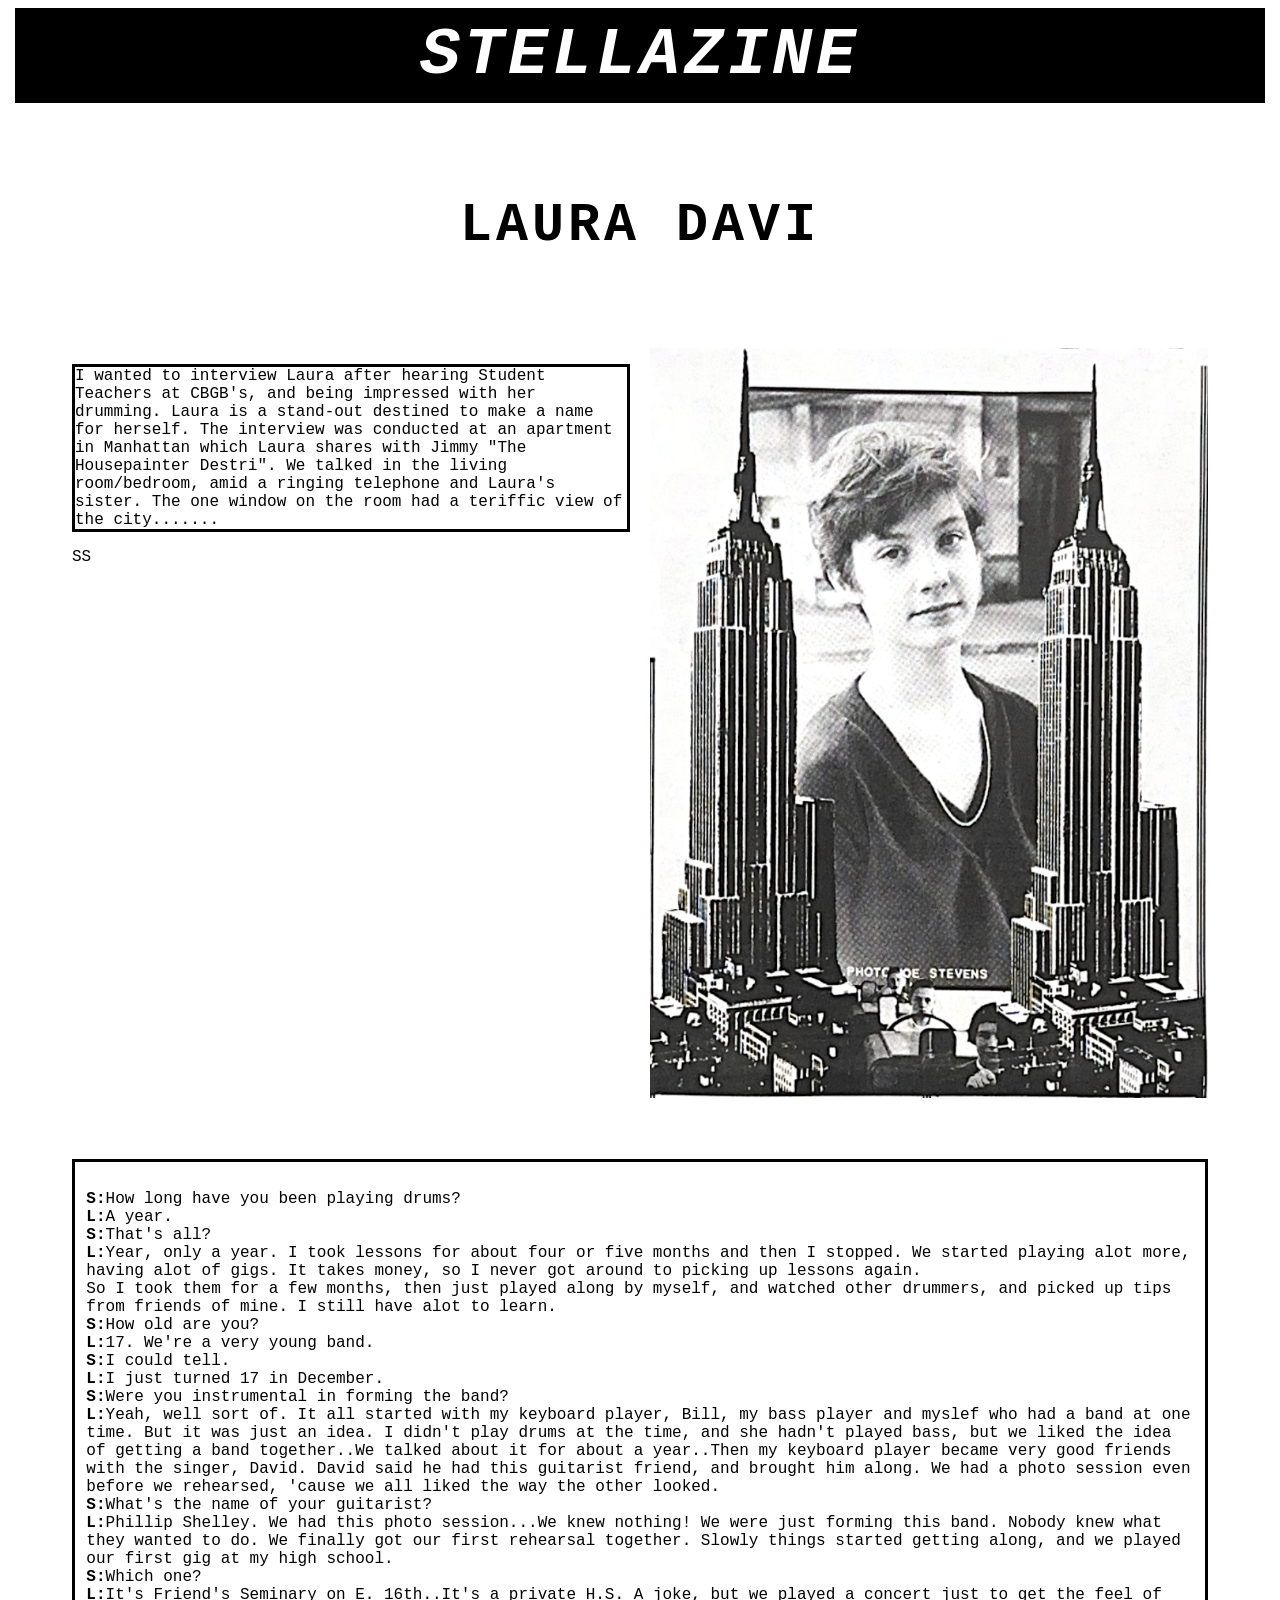
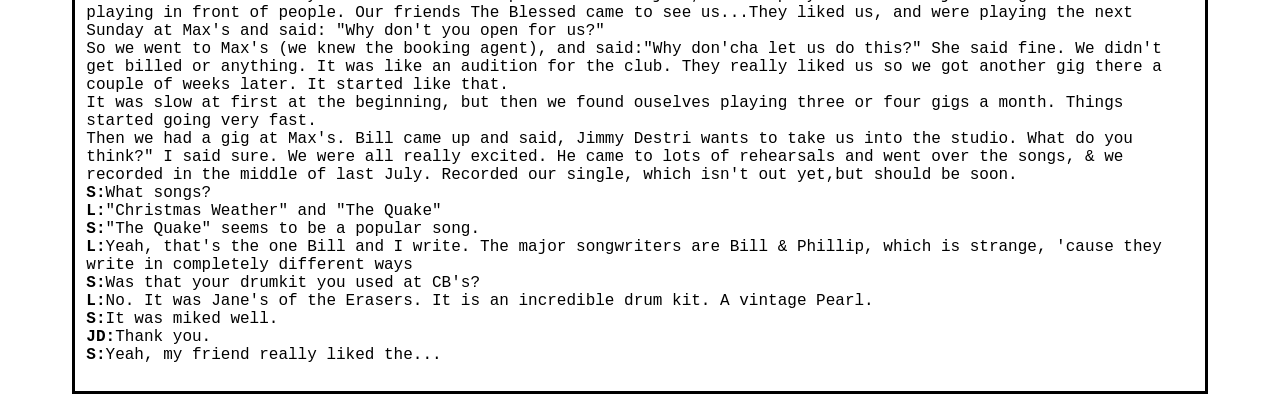
<file: Index.html>
<!DOCTYPE html>
<html>
    <head>
        <title>STELAZINE: Vol.2 No.1</title>
        <meta charset="utf-8">
        
        <link rel="stylesheet" href="styles.css">
    </head>
    <body>
        <div>
            <h1 id='title'>Stellazine</h1>
        </div>
        
        <div>
            <h1 id='p9_title'>Laura Davi</h1>
        </div>
        
        <div class='container'>
        <div class='column'>
            <p id='intro'>
                I wanted to interview Laura after hearing Student Teachers at CBGB's, and being impressed with her drumming. Laura is a stand-out destined to make a name for herself.
                The interview was conducted at an apartment in Manhattan which Laura shares with Jimmy "The Housepainter Destri". We talked in the living room/bedroom, amid a ringing telephone and Laura's sister. The one window on the room had a teriffic view of the city.......
            </p>
            
            <p id='sig'>
                SS
            </p>
        </div>
            <div class='column' id='img'>
                <img src='LauraDavi.png' alt='a pic of laura davi, Photo: Joe Stevens'>
            </div> 
        </div>
        
        <div id='pg'>
            <p>
                <strong>S:</strong>How long have you been playing drums?<br>
                <strong>L:</strong>A year.<br>
                <strong>S:</strong>That's all?<br>
                <strong>L:</strong>Year, only a year. I took lessons for about four or five months and then I stopped. We started playing alot more, having alot of gigs. It takes money, so I never got around to picking up lessons again.<br>
                So I took them for a few months, then just played along by myself, and watched other drummers, and picked up tips from friends of mine. I still have alot to learn.<br>
                <strong>S:</strong>How old are you?<br>
                <strong>L:</strong>17. We're a very young band.<br>
                <strong>S:</strong>I could tell.<br>
                <strong>L:</strong>I just turned 17 in December.<br>
                <strong>S:</strong>Were you instrumental in forming the band?<br>
                <strong>L:</strong>Yeah, well sort of. It all started with my keyboard player, Bill, my bass player and myslef who had a band at one time. But it was just an idea. I didn't play drums at the time, and she hadn't played bass, but we liked the idea of getting a band together..We talked about it for about a year..Then my keyboard player became very good friends with the singer, David. David said he had this guitarist friend, and brought him along. We had a photo session even before we rehearsed, 'cause we all liked the way the other looked.<br>
                <strong>S:</strong>What's the name of your guitarist?<br>
                <strong>L:</strong>Phillip Shelley. We had this photo session...We knew nothing! We were just forming this band. Nobody knew what they wanted to do. We finally got our first rehearsal together. Slowly things started getting along, and we played our first gig at my high school.<br>
                <strong>S:</strong>Which one?<br>
                <strong>L:</strong>It's Friend's Seminary on E. 16th..It's a private H.S. A joke, but we played a concert just to get the feel of playing in front of people. Our friends The Blessed came to see us...They liked us, and were playing the next Sunday at Max's and said: "Why don't you open for us?"<br>
                So we went to Max's (we knew the booking agent), and said:"Why don'cha let us do this?" She said fine. We didn't get billed or anything. It was like an audition for the club. They really liked us so we got another gig there a couple of weeks later. It started like that.<br>
                It was slow at first at the beginning, but then we found ouselves playing three or four gigs a month. Things started going very fast.<br>
                Then we had a gig at Max's. Bill came up and said, Jimmy Destri wants to take us into the studio. What do you think?" I said sure. We were all really excited. He came to lots of rehearsals and went over the songs, & we recorded in the middle of last July. Recorded our single, which isn't out yet,but should be soon.<br>
                <strong>S:</strong>What songs?<br>
                <strong>L:</strong>"Christmas Weather" and "The Quake"<br>
                <strong>S:</strong>"The Quake" seems to be a popular song.<br>
                <strong>L:</strong>Yeah, that's the one Bill and I write. The major songwriters are Bill & Phillip, which is strange, 'cause they write in completely different ways<br>
                <strong>S:</strong>Was that your drumkit you used at CB's?<br>
                <strong>L:</strong>No. It was Jane's of the Erasers. It is an incredible drum kit. A vintage Pearl.<br>
                <strong>S:</strong>It was miked well.<br>
                <strong>JD:</strong>Thank you.<br>
                <strong>S:</strong>Yeah, my friend really liked the...<br>
            </p>
        </div>

            
        
        
        
        
    </body>
</html>
</file>
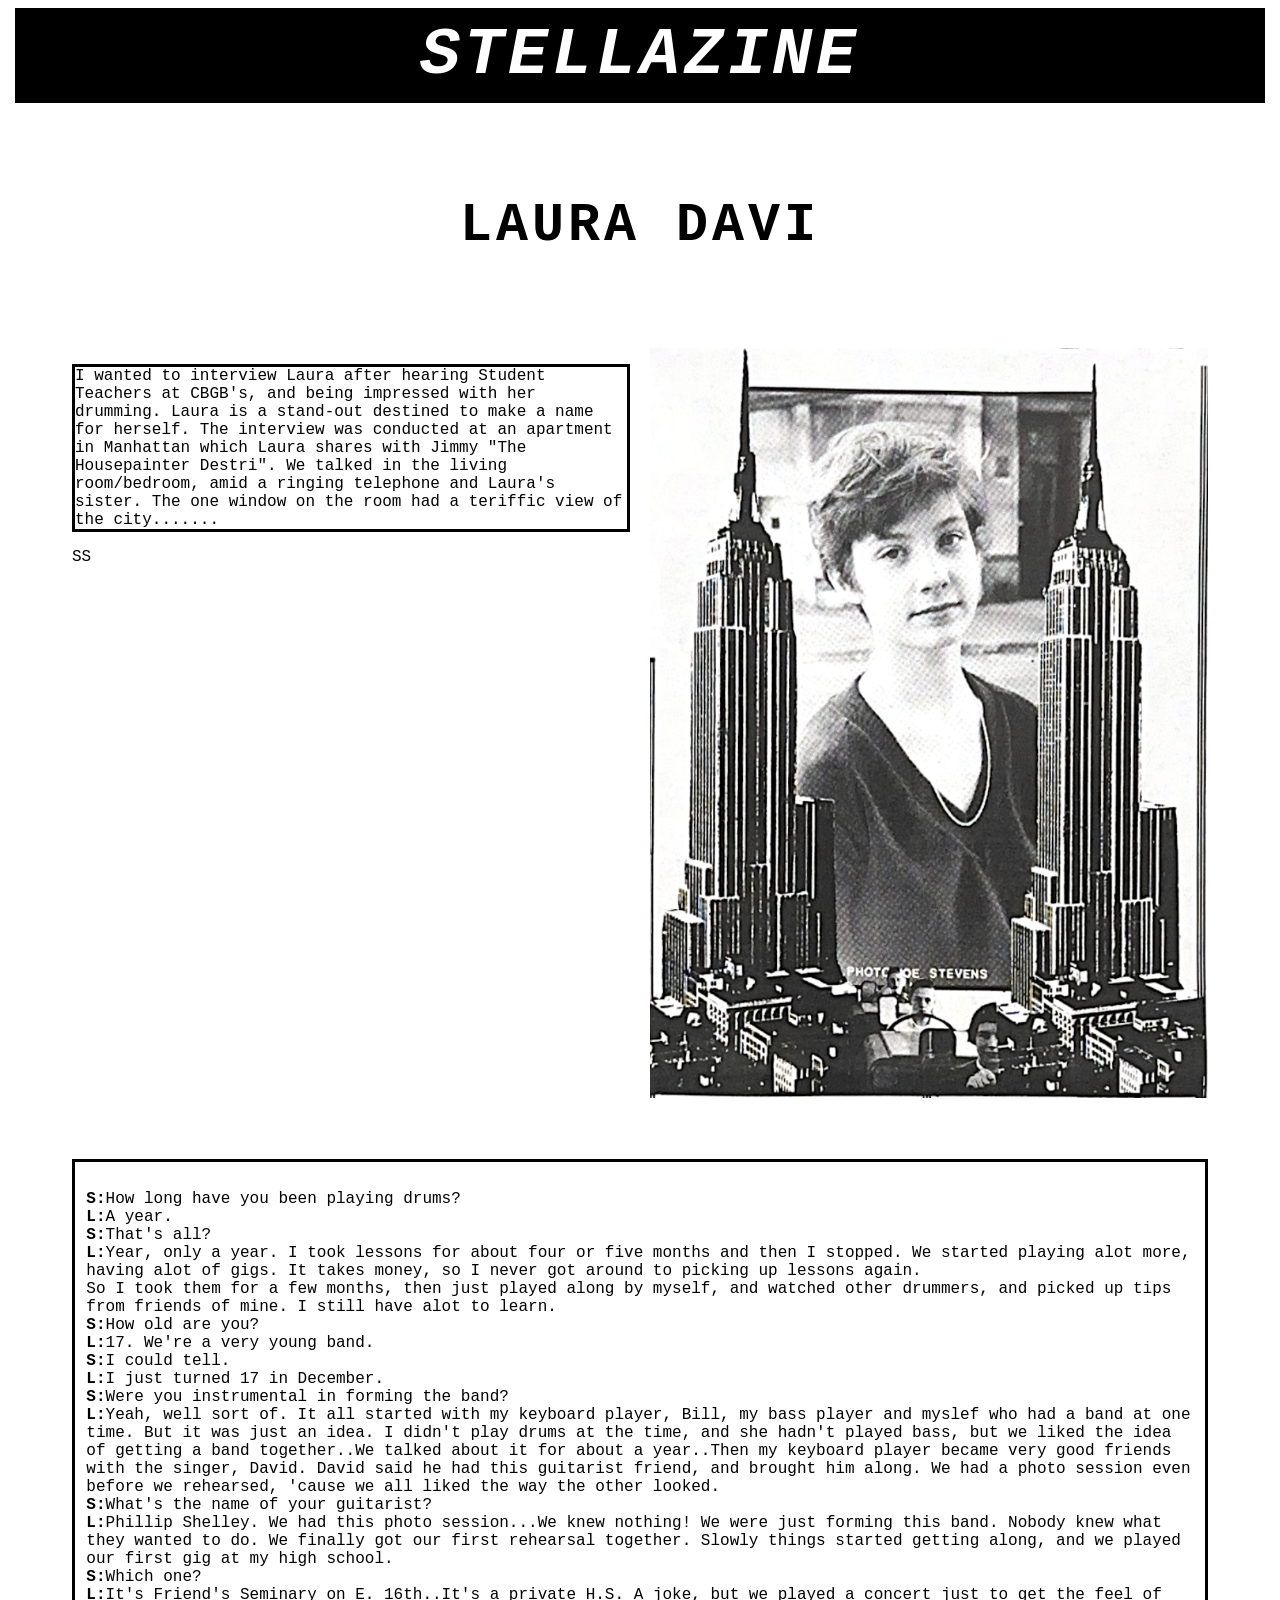
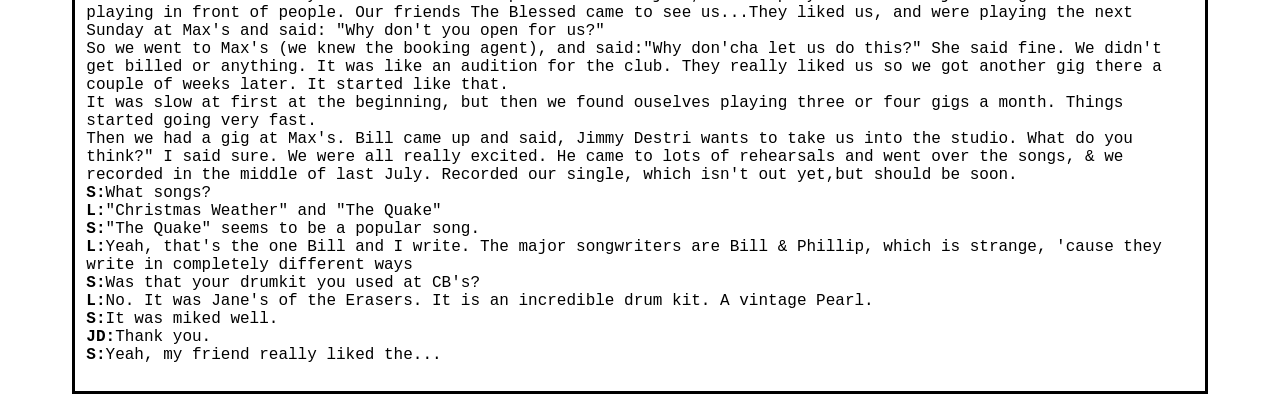
<file: index.html>
<!DOCTYPE html>
<html>
    <head>
        <title>STELAZINE: Vol.2 No.1</title>
        <meta charset="utf-8">
        
        <link rel="stylesheet" href="styles.css">
    </head>
    <body>
        <div>
            <h1 id='title'>Stellazine</h1>
        </div>
        
        <div>
            <h1 id='p9_title'>Laura Davi</h1>
        </div>
        
        <div class='container'>
        <div class='column'>
            <p id='intro'>
                I wanted to interview Laura after hearing Student Teachers at CBGB's, and being impressed with her drumming. Laura is a stand-out destined to make a name for herself.
                The interview was conducted at an apartment in Manhattan which Laura shares with Jimmy "The Housepainter Destri". We talked in the living room/bedroom, amid a ringing telephone and Laura's sister. The one window on the room had a teriffic view of the city.......
            </p>
            
            <p id='sig'>
                SS
            </p>
        </div>
            <div class='column' id='img'>
                <img src='LauraDavi.png' alt='a pic of laura davi, Photo: Joe Stevens'>
            </div> 
        </div>
        
        <div id='pg'>
            <p>
                <strong>S:</strong>How long have you been playing drums?<br>
                <strong>L:</strong>A year.<br>
                <strong>S:</strong>That's all?<br>
                <strong>L:</strong>Year, only a year. I took lessons for about four or five months and then I stopped. We started playing alot more, having alot of gigs. It takes money, so I never got around to picking up lessons again.<br>
                So I took them for a few months, then just played along by myself, and watched other drummers, and picked up tips from friends of mine. I still have alot to learn.<br>
                <strong>S:</strong>How old are you?<br>
                <strong>L:</strong>17. We're a very young band.<br>
                <strong>S:</strong>I could tell.<br>
                <strong>L:</strong>I just turned 17 in December.<br>
                <strong>S:</strong>Were you instrumental in forming the band?<br>
                <strong>L:</strong>Yeah, well sort of. It all started with my keyboard player, Bill, my bass player and myslef who had a band at one time. But it was just an idea. I didn't play drums at the time, and she hadn't played bass, but we liked the idea of getting a band together..We talked about it for about a year..Then my keyboard player became very good friends with the singer, David. David said he had this guitarist friend, and brought him along. We had a photo session even before we rehearsed, 'cause we all liked the way the other looked.<br>
                <strong>S:</strong>What's the name of your guitarist?<br>
                <strong>L:</strong>Phillip Shelley. We had this photo session...We knew nothing! We were just forming this band. Nobody knew what they wanted to do. We finally got our first rehearsal together. Slowly things started getting along, and we played our first gig at my high school.<br>
                <strong>S:</strong>Which one?<br>
                <strong>L:</strong>It's Friend's Seminary on E. 16th..It's a private H.S. A joke, but we played a concert just to get the feel of playing in front of people. Our friends The Blessed came to see us...They liked us, and were playing the next Sunday at Max's and said: "Why don't you open for us?"<br>
                So we went to Max's (we knew the booking agent), and said:"Why don'cha let us do this?" She said fine. We didn't get billed or anything. It was like an audition for the club. They really liked us so we got another gig there a couple of weeks later. It started like that.<br>
                It was slow at first at the beginning, but then we found ouselves playing three or four gigs a month. Things started going very fast.<br>
                Then we had a gig at Max's. Bill came up and said, Jimmy Destri wants to take us into the studio. What do you think?" I said sure. We were all really excited. He came to lots of rehearsals and went over the songs, & we recorded in the middle of last July. Recorded our single, which isn't out yet,but should be soon.<br>
                <strong>S:</strong>What songs?<br>
                <strong>L:</strong>"Christmas Weather" and "The Quake"<br>
                <strong>S:</strong>"The Quake" seems to be a popular song.<br>
                <strong>L:</strong>Yeah, that's the one Bill and I write. The major songwriters are Bill & Phillip, which is strange, 'cause they write in completely different ways<br>
                <strong>S:</strong>Was that your drumkit you used at CB's?<br>
                <strong>L:</strong>No. It was Jane's of the Erasers. It is an incredible drum kit. A vintage Pearl.<br>
                <strong>S:</strong>It was miked well.<br>
                <strong>JD:</strong>Thank you.<br>
                <strong>S:</strong>Yeah, my friend really liked the...<br>
            </p>
        </div>

            
        
        
        
        
    </body>
</html>
</file>
<file: styles.css>
body {
    font-family: "Courier New", Courier, monospace;
    padding: 0 5%;

} 

#title{
    display: flex;
    justify-content:center;
    letter-spacing: 4px;
    font-style:italic;
    font-size:50pt;
    text-transform: uppercase;
    margin: auto;
    background:black;
    color:white;
    margin: 0 -5%;
    padding: 10px 5%;
}

#p9_title{
    font-size:40pt;
    letter-spacing: 4px;
    display: flex;
    justify-content:center;
    text-transform: uppercase;
    padding: 5% 0;
   
}

.container{
    display: flex;
    gap: 20px;
    padding: 0 0 5% 0;
}

.column{
    flex:1;
}



#intro {
    border: 3px solid black
    
}

#sig{
    
}




#img img{
    height: auto;
    width: 100%;

    
}


#pg{
    margin: 0 auto;
    width: auto;
    display:flex;
    justify-content:center;
    border: 3px solid black;
    padding: 1%;
}







/* background-color: - ;
 * border: 5px solid fuchsia;
 * 
 * img {
border: 5px solid fuchsia;
width:50%;
height:50%;
 * font-family:helvetica;
    font-style: oblique; /* italic (other keyword to try) 
 *   text-transform: uppercase;
 *   letter-spacing: 20px;
    
}
 * 
 * div {
 * width: 600px - text shrinking 
 * margin: - flexbox 
 * }
 * 
*   */
</file>
